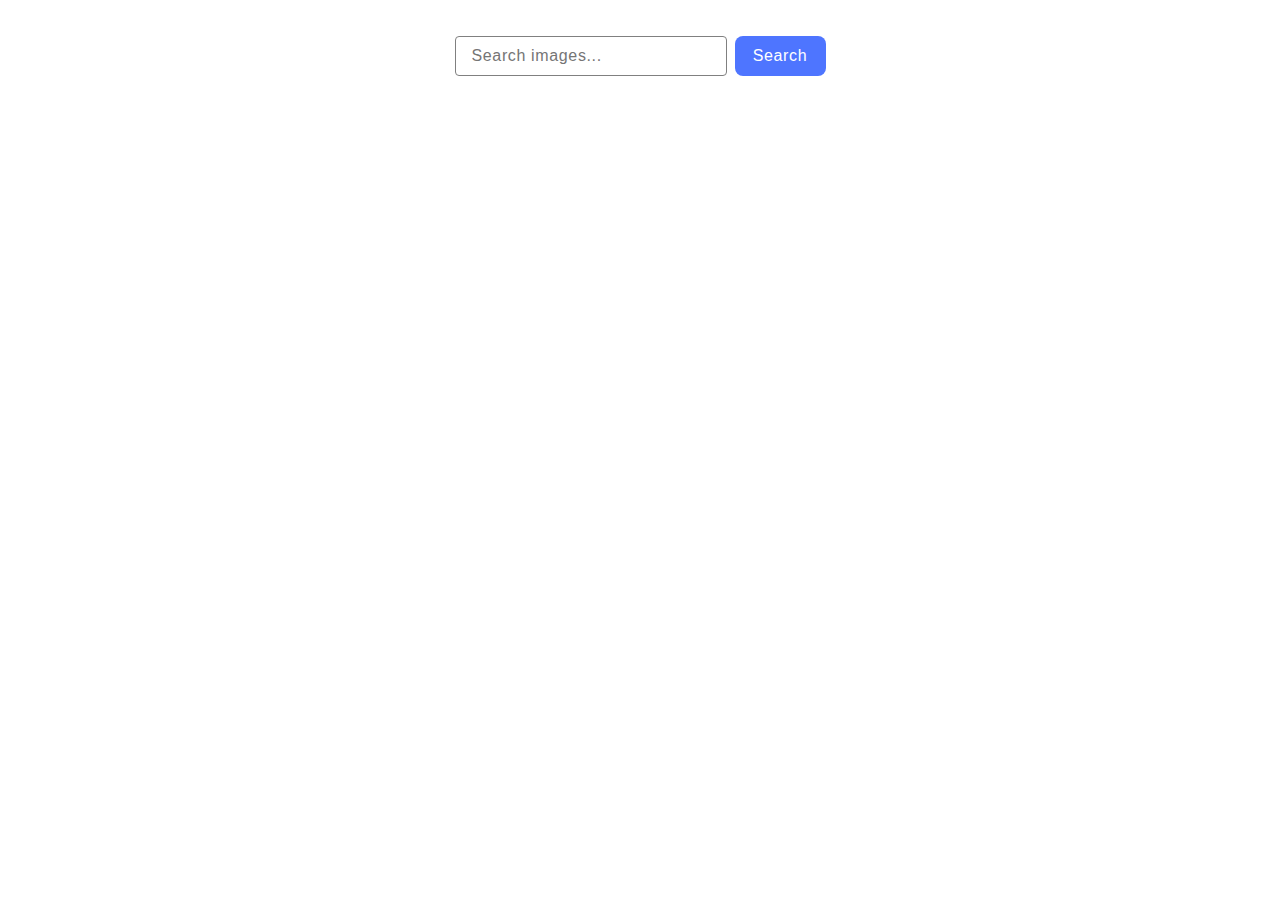
<file: src/index.html>
<!DOCTYPE html>
<html lang="en">
  <head>
    <meta charset="UTF-8" />
    <link rel="icon" type="image/svg+xml" href="/favicon.svg" />
    <meta name="viewport" content="width=device-width, initial-scale=1.0" />
    <title>Search-Gallery</title>
    <link rel="stylesheet" href="./css/styles.css" />
  </head>
  <body>
    <form class="form">
      <input
        class="input"
        type="text"
        name="text"
        placeholder="Search images..."
      />
      <button type="submit">Search</button>
    </form>

    <div class="loader"></div>

    <ul class="images-list"></ul>
    <button class="btn-more">Load more</button>
    <div class="loader-more"></div>

    <script type="module" src="./main.js"></script>
  </body>
</html>
</file>
<file: src/css/styles.css>
/**
  |============================
  | include css partials with
  | default @import url()
  |============================
*/
/* Common styles */
@import url('./reset.css');

:root {
  font-family: Inter, Avenir, Helvetica, Arial, sans-serif;
  font-size: 16px;
  line-height: 24px;
  font-weight: 400;

  color: #242424;
  background-color: rgba(255, 255, 255, 0.87);

  font-synthesis: none;
  text-rendering: optimizeLegibility;
  -webkit-font-smoothing: antialiased;
  -moz-osx-font-smoothing: grayscale;
  -webkit-text-size-adjust: 100%;
}

.form {
  display: flex;
  justify-content: center;
  padding-top: 36px;
  margin-bottom: 32px;
}

.form input {
  margin-right: 8px;
  border: 1px solid #808080;
  width: 272px;
  height: 40px;
  border-radius: 4px;
  padding-left: 16px;
  font-size: 16px;
  letter-spacing: 0.04em;
  color: #808080;
  outline: 0;
  transition: all 350ms;
}

.form input:hover {
  border: 1px solid #000;
}

.form input:focus {
  border: 1px solid #4e75ff;
}

.form button {
  border-radius: 8px;
  padding: 8px 16px;
  width: 91px;
  height: 40px;
  border: 0;
  background-color: #4e75ff;
  font-family: var(--font-family);
  font-weight: 500;
  font-size: 16px;
  letter-spacing: 0.04em;
  color: #fff;
  transition: background-color 350ms;
}

.form button:hover {
  background-color: #6c8cff;
}

.images-list {
  width: 1128px;
  display: flex;
  flex-wrap: wrap;
  gap: 24px;
  margin: 0 auto;
  margin-bottom: 32px;
}

.images-item {
  border: 1px solid #808080;
  width: 360px;
  min-height: 200px;
  transition: all 350ms;
  border-radius: 8px;
}

.images-item img {
  width: 360px;
  height: 200px;
  border-radius: 8px;
}

.images-item:hover {
  box-shadow: 7px 7px 14px #6c8cff, -7px -7px 14px #f9f9f9;
  transform: scale(1.02);
}

.images-item span {
  display: block;
}

.property {
  line-height: 200%;
  display: flex;
  justify-content: space-around;
  text-align: center;
  font-size: 12px;
  letter-spacing: 0.04em;
  color: #2e2f42;
}

.weight {
  font-weight: 800;
}

.loader {
  margin: 0 auto;
  display: none;
  position: relative;
  width: 85px;
  height: 50px;
  background-repeat: no-repeat;
  background-image: linear-gradient(rgb(121, 121, 212) 50px, transparent 0),
    linear-gradient(blue 50px, transparent 0),
    linear-gradient(rgb(121, 121, 212) 50px, transparent 0),
    linear-gradient(blue 50px, transparent 0),
    linear-gradient(rgb(121, 121, 212) 50px, transparent 0),
    linear-gradient(blue 50px, transparent 0);
  background-position: 0px center, 15px center, 30px center, 45px center,
    60px center, 75px center, 90px center;
  animation: rikSpikeRoll 0.65s linear infinite alternate;
}
@keyframes rikSpikeRoll {
  0% {
    background-size: 10px 3px;
  }
  16% {
    background-size: 10px 50px, 10px 3px, 10px 3px, 10px 3px, 10px 3px, 10px 3px;
  }
  33% {
    background-size: 10px 30px, 10px 50px, 10px 3px, 10px 3px, 10px 3px,
      10px 3px;
  }
  50% {
    background-size: 10px 10px, 10px 30px, 10px 50px, 10px 3px, 10px 3px,
      10px 3px;
  }
  66% {
    background-size: 10px 3px, 10px 10px, 10px 30px, 10px 50px, 10px 3px,
      10px 3px;
  }
  83% {
    background-size: 10px 3px, 10px 3px, 10px 10px, 10px 30px, 10px 50px,
      10px 3px;
  }
  100% {
    background-size: 10px 3px, 10px 3px, 10px 3px, 10px 10px, 10px 30px,
      10px 50px;
  }
}

.loader-open {
  display: block;
}

.loader-more {
  margin: 0 auto;
  width: 48px;
  height: 48px;
  border-radius: 50%;
  display: none;
  position: relative;
  border: 2px solid blue;
  box-sizing: border-box;
  animation: rotation 1s linear infinite;
  margin-bottom: 44px;
}
.loader-more::after {
  content: '';
  box-sizing: border-box;
  position: absolute;
  left: 4px;
  top: 4px;
  border: 2px solid rgb(121, 121, 212);
  width: 12px;
  height: 12px;
  border-radius: 50%;
}

.loader-more-open {
  display: block;
}

@keyframes rotation {
  0% {
    transform: rotate(0deg);
  }
  100% {
    transform: rotate(360deg);
  }
}

.btn-more {
  display: none;
  border-radius: 8px;
  padding: 8px 16px;
  width: 125px;
  height: 40px;
  background-color: #4e75ff;
  margin: 0 auto;
  font-weight: 500;
  font-size: 16px;
  line-height: 150%;
  letter-spacing: 0.04em;
  color: #fff;
  margin-bottom: 44px;
  transition: background-color 350ms;
}

.btn-more-open {
  display: block;
}

.btn-more:hover {
  background-color: #6c8cff;
}
</file>
